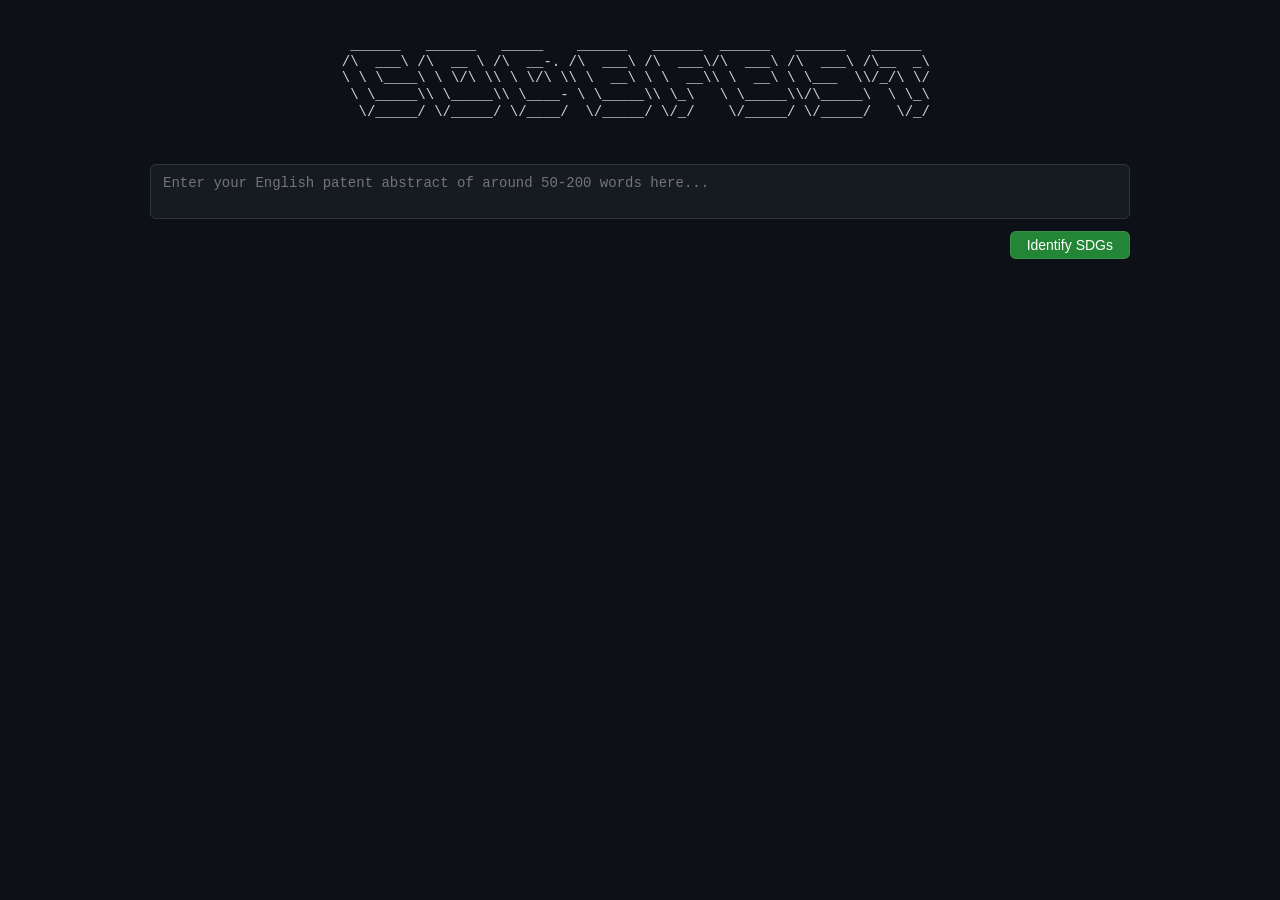
<file: Source Code/Classification App/templates/index.html>
<!DOCTYPE html>
<html lang="en">
<head>
    <meta charset="UTF-8">
    <meta name="viewport" content="width=device-width, initial-scale=1.0">
    <title>Classification App</title>
    <style>
        :root {
            --bg-color: #0d1117;
            --text-color: #c9d1d9;
            --header-color: #8b949e;
            --border-color: #30363d;
            --primary-color: #238636;
            --primary-hover-color: #2ea043;
            --code-bg-color: #161b22;
            --accent-color: #58a6ff;
            --error-color: #f85149;
        }
        
        body {
            font-family: -apple-system, BlinkMacSystemFont, 'Segoe UI', Helvetica, Arial, sans-serif;
            max-width: 980px;
            margin: 0 auto;
            padding: 20px;
            background-color: var(--bg-color);
            color: var(--text-color);
            line-height: 1.5;
        }
        
        /* Replaced h1 with ASCII art styling */
        .ascii-art {
            color: var(--text-color);
            text-align: center;
            padding-bottom: 10px;
            font-family: 'SFMono-Regular', Consolas, 'Liberation Mono', Menlo, monospace;
            font-size: 14px; /* Same size as the input/output fields */
            line-height: 1.2; /* Tighter line height for ASCII art */
            margin: 0 auto;
            white-space: pre; /* Preserve whitespace exactly */
            overflow-x: auto; /* Handle overflow on small screens */
            max-width: 100%;
        }
        
        .container {
            display: flex;
            flex-direction: column;
            gap: 20px;
        }
        
        .form-group {
            display: flex;
            flex-direction: column;
            gap: 8px;
        }
        
        label {
            font-weight: 600;
        }
        
        textarea {
            padding: 8px 12px;
            font-family: 'SFMono-Regular', Consolas, 'Liberation Mono', Menlo, monospace;
            line-height: 1.5;
            background-color: var(--code-bg-color);
            color: var(--text-color);
            border: 1px solid var(--border-color);
            border-radius: 6px;
            resize: none; /* Disable manual resizing */
            overflow: hidden; /* Hide scrollbar during transition */
            min-height: 32px; /* Single line height initially */
            transition: height 0.1s ease;
            font-size: 14px; /* Match result font size */
        }
        
        .form-actions {
            display: flex;
            justify-content: space-between;
            margin-top: 12px; /* Space between textarea and button */
        }
        
        button {
            padding: 5px 16px;
            background-color: var(--primary-color);
            color: white;
            border: 1px solid rgba(240, 246, 252, 0.1);
            border-radius: 6px;
            cursor: pointer;
            font-size: 14px;
            font-weight: 500;
            transition: background-color 0.2s;
            margin-left: auto; /* Push button to the right */
        }
        
        button:hover {
            background-color: var(--primary-hover-color);
        }
        
        button:disabled {
            background-color: #1b4b27;
            cursor: not-allowed;
            opacity: 0.7;
        }
        
        .result {
            background-color: var(--code-bg-color);
            padding: 16px;
            border-radius: 6px;
            border: 1px solid var(--border-color);
            white-space: pre-wrap;
            font-family: 'SFMono-Regular', Consolas, 'Liberation Mono', Menlo, monospace;
            font-size: 14px; /* Consistent font size with input */
            line-height: 1.5; /* Match textarea line height */
            overflow-x: auto;
            min-height: 200px; /* Minimum height to avoid jumping */
        }
        
        .result-container {
            display: none; /* Initially hidden */
        }
        
        .cursor {
            display: inline-block;
            width: 0.6em;
            height: 1em;
            background-color: var(--text-color);
            margin-left: 2px;
            animation: blink 1s step-end infinite;
            vertical-align: text-bottom;
        }
        
        @keyframes blink {
            from, to { opacity: 1; }
            50% { opacity: 0; }
        }
        
        .loading {
            display: inline-block;
            width: 20px;
            height: 20px;
            border: 2px solid rgba(255, 255, 255, 0.3);
            border-radius: 50%;
            border-top-color: #fff;
            animation: spin 1s ease-in-out infinite;
            margin-left: 10px;
            vertical-align: middle;
        }
        
        @keyframes spin {
            to { transform: rotate(360deg); }
        }
        
        .error-text {
            color: var(--error-color);
        }
        
        .warning-text {
            color: #f0883e; /* Orange warning color */
        }
        
        .streaming-active .cursor {
            display: inline-block;
        }
        
        .streaming-complete .cursor {
            display: none;
        }
        
        h2 {
            color: var(--header-color);
            margin-top: 30px;
            margin-bottom: 10px;
            font-weight: 600;
        }
    </style>
    <script>
        // Function to auto-resize textarea based on content
        function autoResizeTextarea(element) {
            // Reset height to auto to get the correct scrollHeight
            element.style.height = 'auto';
            
            // Calculate the number of lines
            const lineHeight = parseInt(getComputedStyle(element).lineHeight);
            const paddingTop = parseInt(getComputedStyle(element).paddingTop);
            const paddingBottom = parseInt(getComputedStyle(element).paddingBottom);
            
            // Get content height + padding (exclude any extra space)
            const contentHeight = element.scrollHeight;
            
            // If empty or single line, use minimal height
            if (!element.value.trim()) {
                element.style.height = `${lineHeight + paddingTop + paddingBottom}px`;
            } else {
                // Set the height to precise scrollHeight
                element.style.height = `${contentHeight}px`;
            }
        }

        // Initialize after page loads
        document.addEventListener('DOMContentLoaded', function() {
            const textarea = document.getElementById('text_input');
            const form = document.getElementById('sdgForm');
            const submitButton = document.getElementById('submitButton');
            const resultContainer = document.getElementById('resultContainer');
            const resultDisplay = document.getElementById('resultDisplay');
            
            // Event source for SSE
            let eventSource = null;
            
            // Set initial height
            autoResizeTextarea(textarea);
            
            // Auto-resize on input
            textarea.addEventListener('input', function() {
                autoResizeTextarea(this);
            });
            
            // Handle form submission with SSE
            form.addEventListener('submit', function(e) {
                e.preventDefault(); // Stop normal form submission
                
                const textInput = textarea.value.trim();
                if (!textInput) {
                    return; // Don't submit if empty
                }
                
                // Save content to session storage
                sessionStorage.setItem('textareaContent', textInput);
                
                // Show loading state
                submitButton.disabled = true;
                resultContainer.style.display = 'block';
                resultDisplay.textContent = '';
                resultDisplay.classList.add('streaming-active');
                resultDisplay.classList.remove('streaming-complete');
                
                // Add blinking cursor
                const cursor = document.createElement('span');
                cursor.className = 'cursor';
                resultDisplay.appendChild(cursor);
                
                // Close existing event source if any
                if (eventSource) {
                    eventSource.close();
                }
                
                // Create FormData for POST request
                const formData = new FormData(form);
                
                // Make a fetch request to start the streaming process and get a session ID
                fetch('/init_stream', {
                    method: 'POST',
                    body: formData
                }).then(response => {
                    if (!response.ok) {
                        throw new Error('Network response was not ok');
                    }
                    return response.json();
                }).then(data => {
                    if (data.error) {
                        throw new Error(data.error);
                    }
                    
                    // Set up SSE connection with the session ID
                    const sessionId = data.session_id;
                    eventSource = new EventSource(`/stream/${sessionId}`);
                    
                    // Configure reconnection attempts
                    let retryCount = 0;
                    const maxRetries = 3;
                    
                    // Handle connection opening
                    eventSource.addEventListener('open', function() {
                        // Reset retry count on successful connection
                        retryCount = 0;
                    });
                    
                    // Handle incoming output events
                    eventSource.addEventListener('output', function(e) {
                        // Remove cursor by getting all content except the cursor
                        resultDisplay.textContent = resultDisplay.textContent.replace(/\n$/, '');
                        
                        // Append the new line and cursor
                        if (resultDisplay.textContent && !resultDisplay.textContent.endsWith('\n')) {
                            resultDisplay.textContent += '\n';
                        }
                        
                        resultDisplay.textContent += e.data;
                        
                        // Ensure cursor is at end
                        if (!resultDisplay.querySelector('.cursor')) {
                            const cursor = document.createElement('span');
                            cursor.className = 'cursor';
                            resultDisplay.appendChild(cursor);
                        }
                        
                        // Scroll to bottom of result container
                        resultDisplay.scrollTop = resultDisplay.scrollHeight;
                    });
                    
                    // Handle flush events to ensure immediate display updates
                    eventSource.addEventListener('flush', function(e) {
                        // This event is just to force browser to render the update
                        // No content processing needed
                    });
                    
                    // Handle completion event
                    eventSource.addEventListener('complete', function(e) {
                        // Remove streaming state
                        resultDisplay.classList.remove('streaming-active');
                        resultDisplay.classList.add('streaming-complete');
                        
                        // Remove cursor
                        const cursor = resultDisplay.querySelector('.cursor');
                        if (cursor) {
                            cursor.remove();
                        }
                        
                        // Reset button state
                        submitButton.disabled = false;
                        
                        // Close the event source
                        if (eventSource) {
                            eventSource.close();
                            eventSource = null;
                        }
                    });
                    
                    // Handle specific error events from server
                    eventSource.addEventListener('error', function(e) {
                        console.error('SSE Error:', e);
                        
                        // Try to reconnect a few times before giving up
                        if (retryCount < maxRetries) {
                            retryCount++;
                            console.log(`Attempting to reconnect (${retryCount}/${maxRetries})...`);
                            
                            // Add a brief message about reconnection
                            resultDisplay.innerHTML += `<span class="warning-text">\nConnection issue detected. Attempting to reconnect (${retryCount}/${maxRetries})...</span>`;
                            
                            // The EventSource will automatically try to reconnect
                            return;
                        }
                        
                        // If we've reached max retries, show error and give up
                        resultDisplay.innerHTML += `<span class="error-text">\nConnection error. Please try again. The server may be busy or there might be a connection issue.</span>`;
                        submitButton.disabled = false;
                        if (eventSource) {
                            eventSource.close();
                            eventSource = null;
                        }
                    });
                    
                    // Handle explicit server error messages
                    eventSource.addEventListener('error_message', function(e) {
                        console.error('Server Error:', e.data);
                        resultDisplay.innerHTML += `<span class="error-text">\nServer Error: ${e.data}</span>`;
                        submitButton.disabled = false;
                        if (eventSource) {
                            eventSource.close();
                            eventSource = null;
                        }
                    });
                })
                .catch(error => {
                    console.error('Error:', error);
                    resultDisplay.innerHTML += `<span class="error-text">\nError: ${error.message}</span>`;
                    submitButton.disabled = false;
                });
            });
            
            // Restore content after page reload if there was a previous submission
            const savedContent = sessionStorage.getItem('textareaContent');
            if (savedContent) {
                textarea.value = savedContent;
                autoResizeTextarea(textarea);
            }
            
            // Clean up on page unload
            window.addEventListener('beforeunload', function() {
                if (eventSource) {
                    eventSource.close();
                }
            });
        });
    </script>
</head>
<body>
    <pre class="ascii-art">

 ______   ______   _____    ______   ______  ______   ______   ______  
/\  ___\ /\  __ \ /\  __-. /\  ___\ /\  ___\/\  ___\ /\  ___\ /\__  _\ 
\ \ \____\ \ \/\ \\ \ \/\ \\ \  __\ \ \  __\\ \  __\ \ \___  \\/_/\ \/ 
 \ \_____\\ \_____\\ \____- \ \_____\\ \_\   \ \_____\\/\_____\  \ \_\ 
  \/_____/ \/_____/ \/____/  \/_____/ \/_/    \/_____/ \/_____/   \/_/ 

  
</pre>
    
    <div class="container">
        <form id="sdgForm">
            <div class="form-group">
                <textarea name="text_input" id="text_input" placeholder="Enter your English patent abstract of around 50-200 words here..." rows="1"></textarea>
            </div>
            <div class="form-actions">
                <button type="submit" id="submitButton">Identify SDGs</button>
            </div>
        </form>
        
        <div id="resultContainer" class="result-container">
            <label for="resultDisplay">Terminal outcome:</label>
            <div id="resultDisplay" class="result"></div>
        </div>
    </div>
</body>
</html>
</file>
